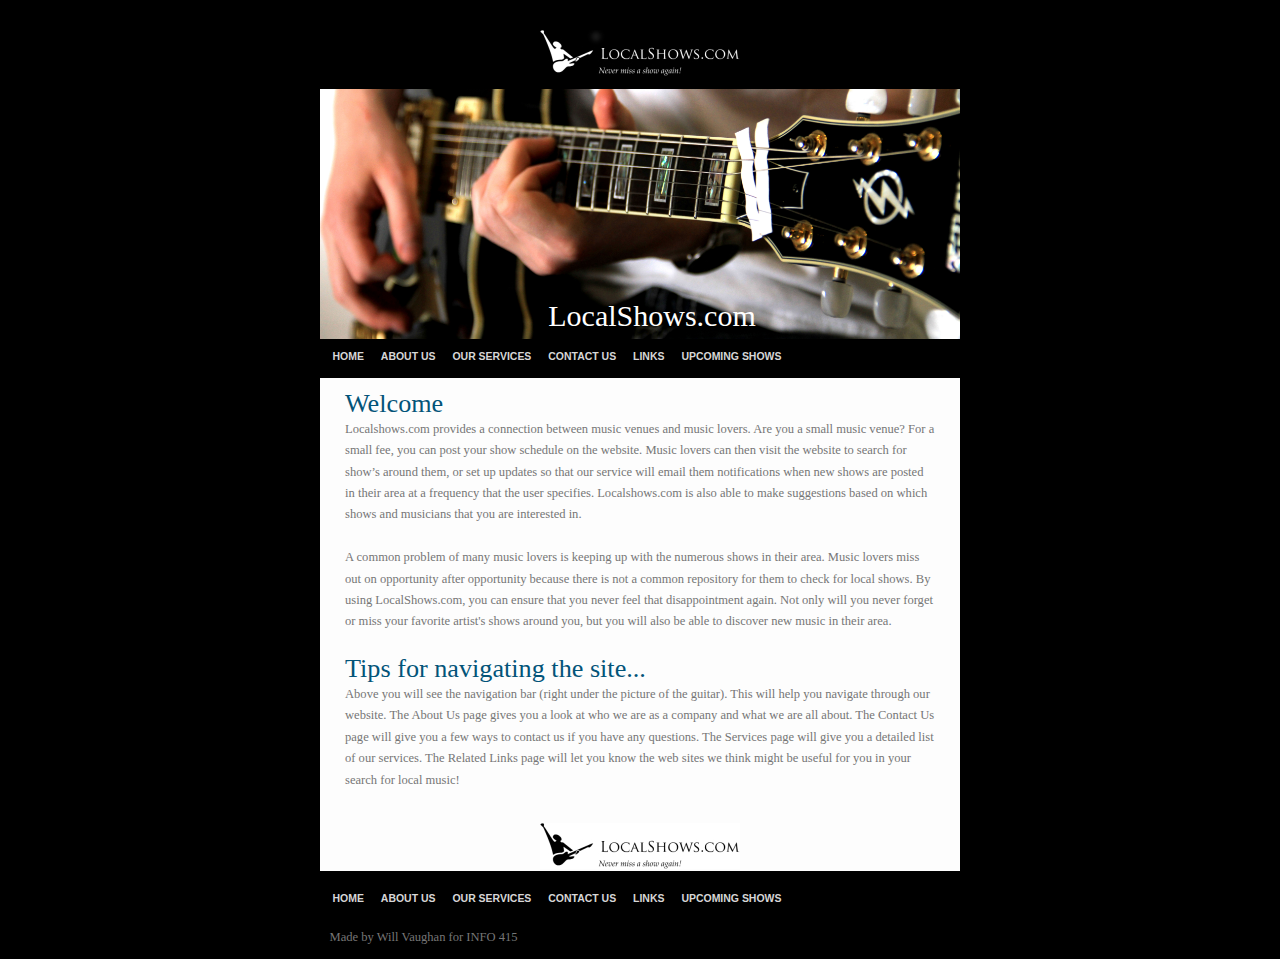
<file: index.html>
<!DOCTYPE html PUBLIC "-//W3C//DTD XHTML 1.0 Strict//EN"
"http://www.w3.org/TR/xhtml1/DTD/xhtml1-strict.dtd">


<html xmlns="http://www.w3.org/1999/xhtml" lang="en" xml:lang="en">
<head>
<title>LocalGreenvilleShows.com</title>
<meta http-equiv="Content-Type" content="text/html; charset=utf-8" />

<link rel="stylesheet" type="text/css" href="css.css" media="screen" />
</head>

<body>

<div id="container"> 
  <p align=center><img src="logo_top.jpg"></p>
  <div id="header">
    <div class="headtitle">LocalShows.com</div>
  </div>

  <div id="menu"> 
    <ul>
      <li><a href="http://wvaughansc.github.io/index.html" title="">HOME</a></li>
      <li><a href="http://wvaughansc.github.io/aboutus.html" title="">ABOUT US</a></li>
      <li><a href="http://wvaughansc.github.io/services.html" title="">OUR SERVICES</a></li>
      <li><a href="http://wvaughansc.github.io/contactus.html" title="">CONTACT US</a></li>
      <li><a href="http://wvaughansc.github.io/relatedlinks.html" title="">LINKS</a></li>
      <li><a href="http://wvaughansc.github.io/shows.html" title="">UPCOMING SHOWS</a></li>

    </ul>
  </div>


  <div id="content">      
    <div id="insidecontent"> <br>
        
      <h1>Welcome</h1>

      <p>
	  Localshows.com provides a connection between music venues and music lovers. Are you a small music venue? For a small fee, you can post your show schedule on the website. Music lovers can then visit the website to search for show’s around them, or set up updates so that our service will email them notifications when new shows are posted in their area at a frequency that the user specifies. Localshows.com is also able to make suggestions based on which shows and musicians that you are interested in. 
<br><br>
          A common problem of many music lovers is keeping up with the numerous shows in their area. Music lovers miss out on opportunity after opportunity because there is not a common repository for them to check for local shows. By using LocalShows.com, you can ensure that you never feel that disappointment again. Not only will you never forget or miss your favorite artist's shows around you, but you will also be able to discover new music in their area. 

	 <br><br>
	  </p>
	        <h1>Tips for navigating the site...</h1>

      <p>
	  Above you will see the navigation bar (right under the picture of the guitar). This will help you navigate through our website. The About Us page gives you a look at who we are as a company and what we are all about. The Contact Us page will give you a few ways to contact us if you have any questions. The Services page will give you a detailed list of our services. The Related Links page will let you know the web sites we think might be useful for you in your search for local music!
	 <br><br>
	  </p>
    </div>
    <div style="clear: both;"></div>
           <p align=center><img src="logo.jpg"></p>
  </div>
    
  <div id="menu"> 
    <ul>
      <li><a href="http://wvaughansc.github.io/index.html" title="">HOME</a></li>
      <li><a href="http://wvaughansc.github.io/aboutus.html" title="">ABOUT US</a></li>
      <li><a href="http://wvaughansc.github.io/services.html" title="">OUR SERVICES</a></li>
      <li><a href="http://wvaughansc.github.io/contactus.html" title="">CONTACT US</a></li>
      <li><a href="http://wvaughansc.github.io/relatedlinks.html" title="">LINKS</a></li>
      <li><a href="http://wvaughansc.github.io/shows.html" title="">UPCOMING SHOWS</a></li>
    </ul>
  </div>    
    
  <div id="footer"> <span>Made by Will Vaughan for INFO 415  </span> 
  </div>

</div>
</body>
</html>
</file>
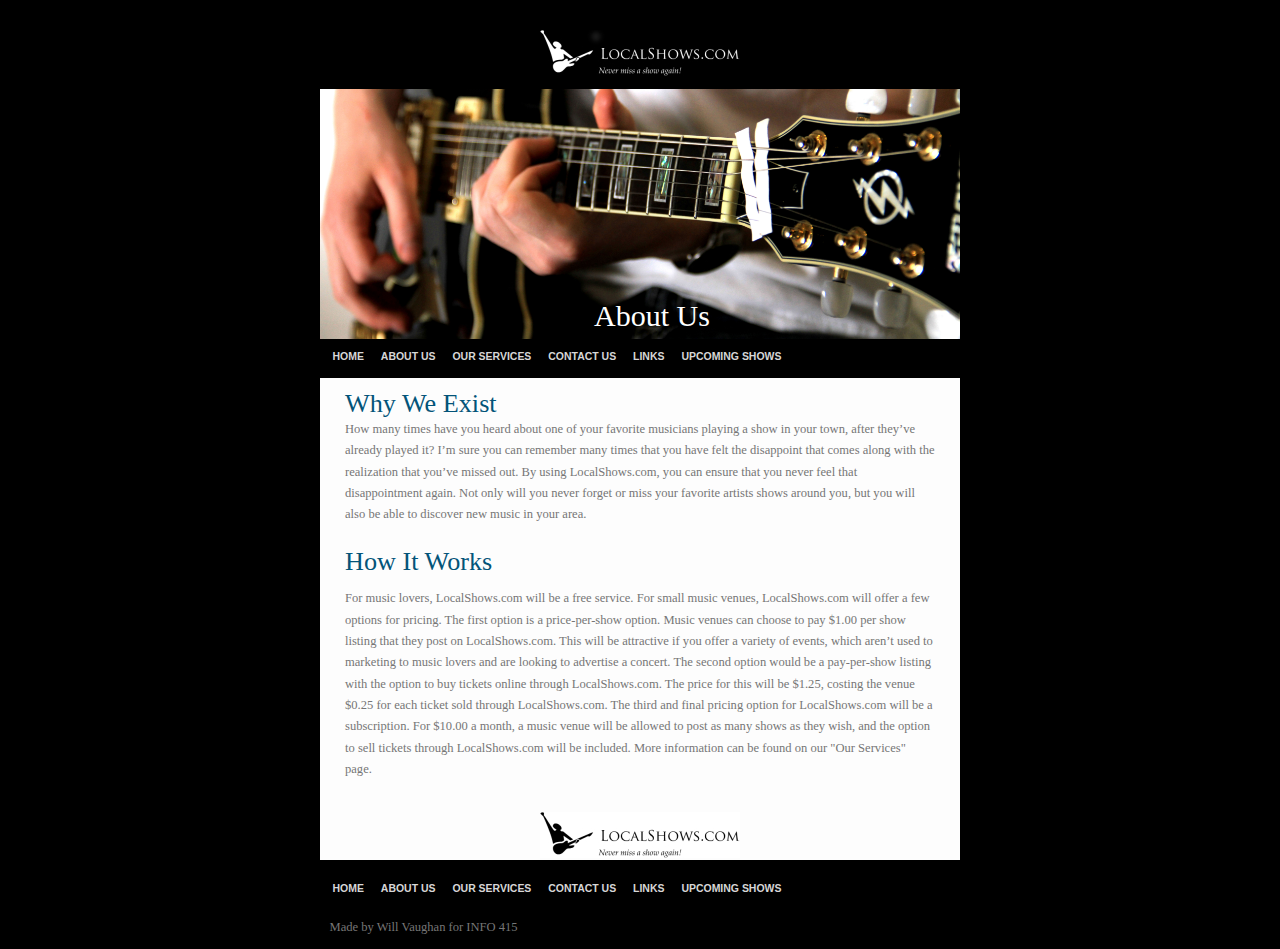
<file: aboutus.html>
<!DOCTYPE html PUBLIC "-//W3C//DTD XHTML 1.0 Strict//EN"
"http://www.w3.org/TR/xhtml1/DTD/xhtml1-strict.dtd">


<html xmlns="http://www.w3.org/1999/xhtml" lang="en" xml:lang="en">
<head>
<title>LocalShows.com</title>
<meta http-equiv="Content-Type" content="text/html; charset=utf-8" />

<link rel="stylesheet" type="text/css" href="css.css" media="screen" />
</head>

<body>

<div id="container"> 

  <p align=center><img src="logo_top.jpg"></p>    
    
  <div id="header">  
    <div class="headtitle">About Us</div>
  </div>

  <div id="menu"> 
    <ul>
      <li><a href="http://wvaughansc.github.io/index.html" title="">HOME</a></li>
      <li><a href="http://wvaughansc.github.io/aboutus.html" title="">ABOUT US</a></li>
      <li><a href="http://wvaughansc.github.io/services.html" title="">OUR SERVICES</a></li>
      <li><a href="http://wvaughansc.github.io/contactus.html" title="">CONTACT US</a></li>
      <li><a href="http://wvaughansc.github.io/relatedlinks.html" title="">LINKS</a></li>
      <li><a href="http://wvaughansc.github.io/shows.html" title="">UPCOMING SHOWS</a></li>
    </ul>
  </div>


  <div id="content"> 
    <div id="insidecontent"> <br>
      <h1>Why We Exist</h1>

      <p>
	  How many times have you heard about one of your favorite musicians playing a show in your town, after they’ve already played it? I’m sure you can remember many times that you have felt the disappoint that comes along with the realization that you’ve missed out. By using LocalShows.com, you can ensure that you never feel that disappointment again. Not only will you never forget or miss your favorite artists shows around you, but you will also be able to discover new music in your area.           
	 <br><br>
	  </p>
	        <h1>How It Works</h1>
            <br>
      <p>
	  
	For music lovers, LocalShows.com will be a free service. For small music venues, LocalShows.com will offer a few options for pricing. The first option is a price-per-show option. Music venues can choose to pay $1.00 per show listing that they post on LocalShows.com. This will be attractive if you offer a variety of events, which aren’t used to marketing to music lovers and are looking to advertise a concert. The second option would be a pay-per-show listing with the option to buy tickets online through LocalShows.com. The price for this will be $1.25, costing the venue $0.25 for each ticket sold through LocalShows.com. The third and final pricing option for LocalShows.com will be a subscription. For $10.00 a month, a music venue will be allowed to post as many shows as they wish, and the option to sell tickets through LocalShows.com will be included.  More information can be found on our "Our Services" page.
	 <br><br>
	  </p>
    </div>
    <div style="clear: both;"></div>
      
           <p align=center><img src="logo.jpg"></p> 
  </div>
  
  <div id="menu"> 
    <ul>
      <li><a href="http://wvaughansc.github.io/index.html" title="">HOME</a></li>
      <li><a href="http://wvaughansc.github.io/aboutus.html" title="">ABOUT US</a></li>
      <li><a href="http://wvaughansc.github.io/services.html" title="">OUR SERVICES</a></li>
      <li><a href="http://wvaughansc.github.io/contactus.html" title="">CONTACT US</a></li>
      <li><a href="http://wvaughansc.github.io/relatedlinks.html" title="">LINKS</a></li>
      <li><a href="http://wvaughansc.github.io/shows.html" title="">UPCOMING SHOWS</a></li>
    </ul>
  </div>
    
  <div id="footer"> <span>Made by Will Vaughan for INFO 415  </span> 
  </div>

</div>
</body>
</html>
</file>
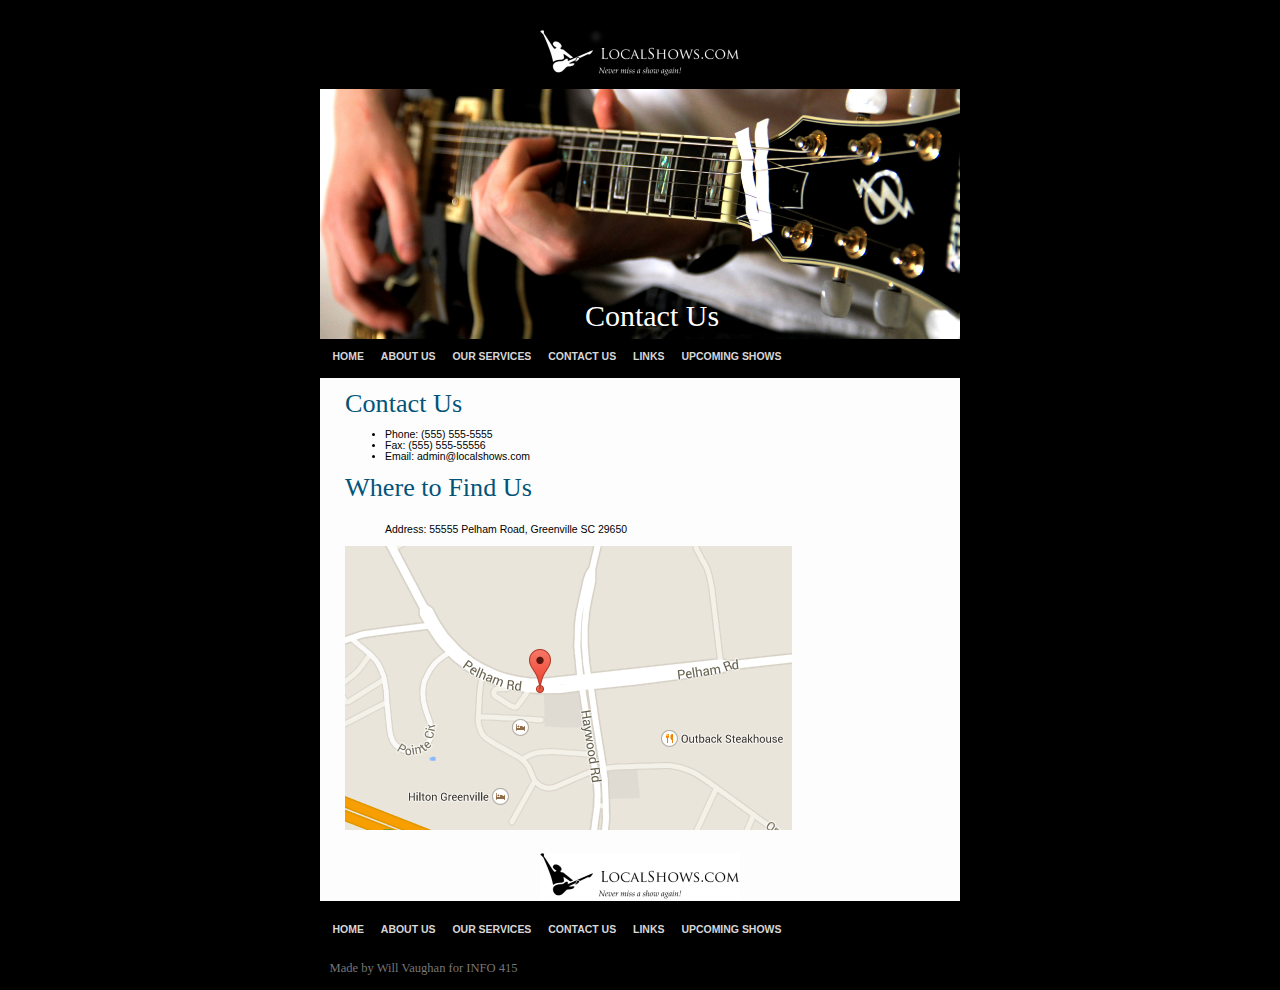
<file: contactus.html>
<!DOCTYPE html PUBLIC "-//W3C//DTD XHTML 1.0 Strict//EN"
"http://www.w3.org/TR/xhtml1/DTD/xhtml1-strict.dtd">


<html xmlns="http://www.w3.org/1999/xhtml" lang="en" xml:lang="en">
<head>
<title>LocalShows.com</title>
<meta http-equiv="Content-Type" content="text/html; charset=utf-8" />

<link rel="stylesheet" type="text/css" href="css.css" media="screen" />
</head>

<body>

<div id="container"> 
  <p align=center><img src="logo_top.jpg"></p>
  <div id="header">
    <div class="headtitle">Contact Us</div>
  </div>

  <div id="menu"> 
    <ul>
      <li><a href="http://wvaughansc.github.io/index.html" title="">HOME</a></li>
      <li><a href="http://wvaughansc.github.io/aboutus.html" title="">ABOUT US</a></li>
      <li><a href="http://wvaughansc.github.io/services.html" title="">OUR SERVICES</a></li>
      <li><a href="http://wvaughansc.github.io/contactus.html" title="">CONTACT US</a></li>
      <li><a href="http://wvaughansc.github.io/relatedlinks.html" title="">LINKS</a></li>
      <li><a href="http://wvaughansc.github.io/shows.html" title="">UPCOMING SHOWS</a></li>
    </ul>
  </div>


  <div id="content"> 
    <div id="insidecontent"> <br>
      <h1>Contact Us</h1>

      <p>
	       <ul>
                <li>Phone: (555) 555-5555</li>
                <li>Fax: (555) 555-55556</li>
                <li>Email: admin@localshows.com</li>
        
            </ul>      
	 
	  </p>
	        <h1>Where to Find Us</h1>
            <br>
      <p>
	       <ul>Address: 55555 Pelham Road, Greenville SC 29650</ul>

            <img src="map.png">
	 <br><br>
	  </p>
    </div>
    <div style="clear: both;"></div>
    
     <p align=center><img src="logo.jpg"></p>    
  </div>

  <div id="menu"> 
    <ul>
      <li><a href="http://wvaughansc.github.io/index.html" title="">HOME</a></li>
      <li><a href="http://wvaughansc.github.io/aboutus.html" title="">ABOUT US</a></li>
      <li><a href="http://wvaughansc.github.io/services.html" title="">OUR SERVICES</a></li>
      <li><a href="http://wvaughansc.github.io/contactus.html" title="">CONTACT US</a></li>
      <li><a href="http://wvaughansc.github.io/relatedlinks.html" title="">LINKS</a></li>
      <li><a href="http://wvaughansc.github.io/shows.html" title="">UPCOMING SHOWS</a></li>
    </ul>
  </div>    
    
  <div id="footer"> <span>Made by Will Vaughan for INFO 415  </span> 
  </div>

</div>
</body>
</html>
</file>
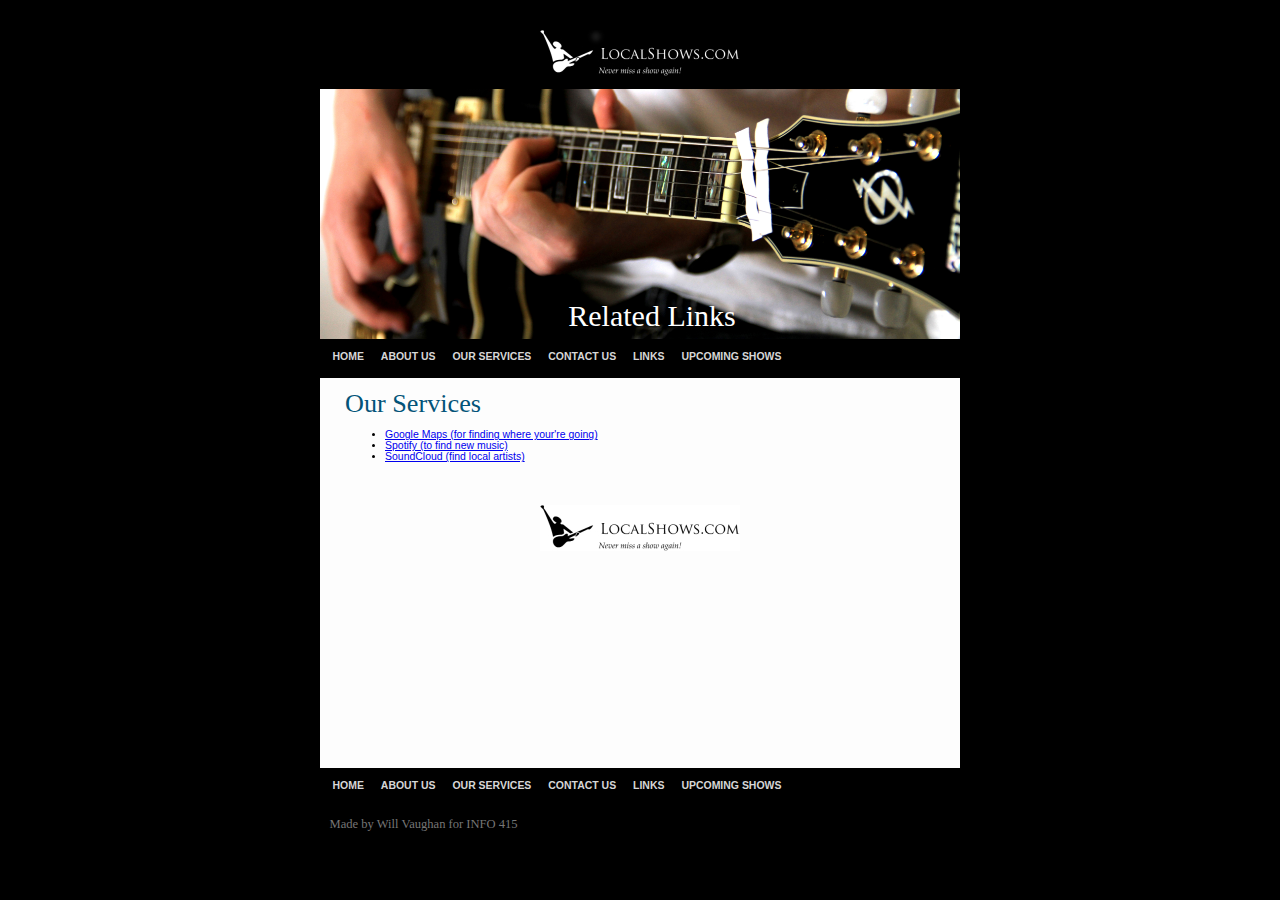
<file: relatedlinks.html>
<!DOCTYPE html PUBLIC "-//W3C//DTD XHTML 1.0 Strict//EN"
"http://www.w3.org/TR/xhtml1/DTD/xhtml1-strict.dtd">


<html xmlns="http://www.w3.org/1999/xhtml" lang="en" xml:lang="en">
<head>
<title>LocalShows.com</title>
<meta http-equiv="Content-Type" content="text/html; charset=utf-8" />

<link rel="stylesheet" type="text/css" href="css.css" media="screen" />
</head>

<body>

<div id="container"> 
  <p align=center><img src="logo_top.jpg"></p>
  <div id="header">
    <div class="headtitle">Related Links</div>
  </div>

  <div id="menu"> 
    <ul>
      <li><a href="http://wvaughansc.github.io/index.html" title="">HOME</a></li>
      <li><a href="http://wvaughansc.github.io/aboutus.html" title="">ABOUT US</a></li>
      <li><a href="http://wvaughansc.github.io/services.html" title="">OUR SERVICES</a></li>
      <li><a href="http://wvaughansc.github.io/contactus.html" title="">CONTACT US</a></li>
      <li><a href="http://wvaughansc.github.io/relatedlinks.html" title="">LINKS</a></li>
      <li><a href="http://wvaughansc.github.io/shows.html" title="">UPCOMING SHOWS</a></li>
    </ul>
  </div>


  <div id="content"> 
    <div id="insidecontent"> <br>
      <h1>Our Services</h1>

      <p>
	       <ul>
                <li><a href="http://www.maps.google.com">Google Maps (for finding where your're going)</a></li> 
                <li><a href="http://www.spotify.com">Spotify (to find new music)</a></li>
                <li><a href="http://www.soundcloud.com">SoundCloud (find local artists)</a></li>
           </ul>      
	 
	  </p>

	 <br><br>
	  </p>
    </div>
    <div style="clear: both;"></div>
         <p align=center><img src="logo.jpg"></p>
  </div>

  <div id="menu"> 
    <ul>
      <li><a href="http://wvaughansc.github.io/index.html" title="">HOME</a></li>
      <li><a href="http://wvaughansc.github.io/aboutus.html" title="">ABOUT US</a></li>
      <li><a href="http://wvaughansc.github.io/services.html" title="">OUR SERVICES</a></li>
      <li><a href="http://wvaughansc.github.io/contactus.html" title="">CONTACT US</a></li>
      <li><a href="http://wvaughansc.github.io/relatedlinks.html" title="">LINKS</a></li>
      <li><a href="http://wvaughansc.github.io/shows.html" title="">UPCOMING SHOWS</a></li>
    </ul>
  </div>
    
  <div id="footer"> <span>Made by Will Vaughan for INFO 415  </span> 
  </div>

</div>
</body>
</html>
</file>
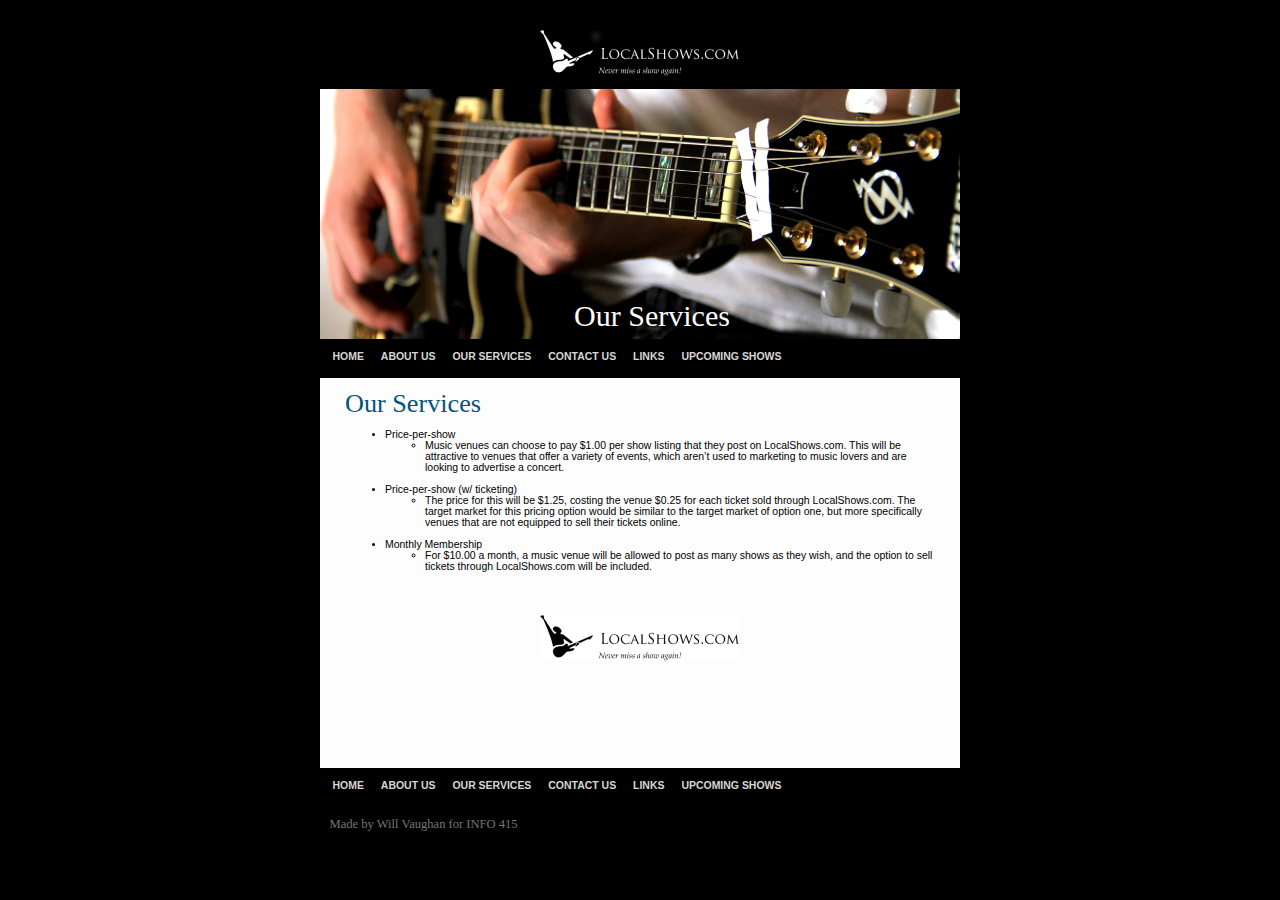
<file: services.html>
<!DOCTYPE html PUBLIC "-//W3C//DTD XHTML 1.0 Strict//EN"
"http://www.w3.org/TR/xhtml1/DTD/xhtml1-strict.dtd">


<html xmlns="http://www.w3.org/1999/xhtml" lang="en" xml:lang="en">
<head>
<title>LocalShows.com</title>
<meta http-equiv="Content-Type" content="text/html; charset=utf-8" />

<link rel="stylesheet" type="text/css" href="css.css" media="screen" />
</head>

<body>

<div id="container"> 
  <p align=center><img src="logo_top.jpg"></p>
  <div id="header">
    <div class="headtitle">Our Services</div>
  </div>

  <div id="menu"> 
    <ul>
      <li><a href="http://wvaughansc.github.io/index.html" title="">HOME</a></li>
      <li><a href="http://wvaughansc.github.io/aboutus.html" title="">ABOUT US</a></li>
      <li><a href="http://wvaughansc.github.io/services.html" title="">OUR SERVICES</a></li>
      <li><a href="http://wvaughansc.github.io/contactus.html" title="">CONTACT US</a></li>
      <li><a href="http://wvaughansc.github.io/relatedlinks.html" title="">LINKS</a></li>
      <li><a href="http://wvaughansc.github.io/shows.html" title="">UPCOMING SHOWS</a></li>
    </ul>
  </div>


  <div id="content"> 
    <div id="insidecontent"> <br>
        
      <h1>Our Services</h1>

      <p>
	       <ul>
                <li>Price-per-show
                        <br>
                        <ul><li>Music venues can choose to pay $1.00 per show listing that they post on LocalShows.com. This will be                                         attractive to venues that offer a variety of events, which aren’t used to marketing to music lovers and are                                 looking to advertise a concert.</li>
                        </ul>
                        
                </li>
                <br>
                <li>Price-per-show (w/ ticketing)
                    <ul>
                        <li>The price for this will be $1.25, costing the venue $0.25 for each ticket sold through LocalShows.com. The                                   target market for this pricing option would be similar to the target market of option one, but more specifically                             venues that are not equipped to sell their tickets online. </li>
                    </ul>
                </li>
                <br>
                <li>Monthly Membership
                    <ul>
                        <li>For $10.00 a month, a music venue will be allowed to post as many shows as they wish, and the option to sell                                 tickets through LocalShows.com will be included.  </li>
                    </ul>
                </li>

        
            </ul>      
	 
	  </p>

	 <br><br>
	  </p>
    </div>
    <div style="clear: both;"></div>
         <p align=center><img src="logo.jpg"></p>
  </div>

  <div id="menu"> 
    <ul>
      <li><a href="http://wvaughansc.github.io/index.html" title="">HOME</a></li>
      <li><a href="http://wvaughansc.github.io/aboutus.html" title="">ABOUT US</a></li>
      <li><a href="http://wvaughansc.github.io/services.html" title="">OUR SERVICES</a></li>
      <li><a href="http://wvaughansc.github.io/contactus.html" title="">CONTACT US</a></li>
      <li><a href="http://wvaughansc.github.io/relatedlinks.html" title="">LINKS</a></li>
      <li><a href="http://wvaughansc.github.io/shows.html" title="">UPCOMING SHOWS</a></li>
    </ul>
  </div>
    
  <div id="footer"> <span> Made by Will Vaughan for INFO 415  </span> 
  </div>

</div>
</body>
</html>
</file>
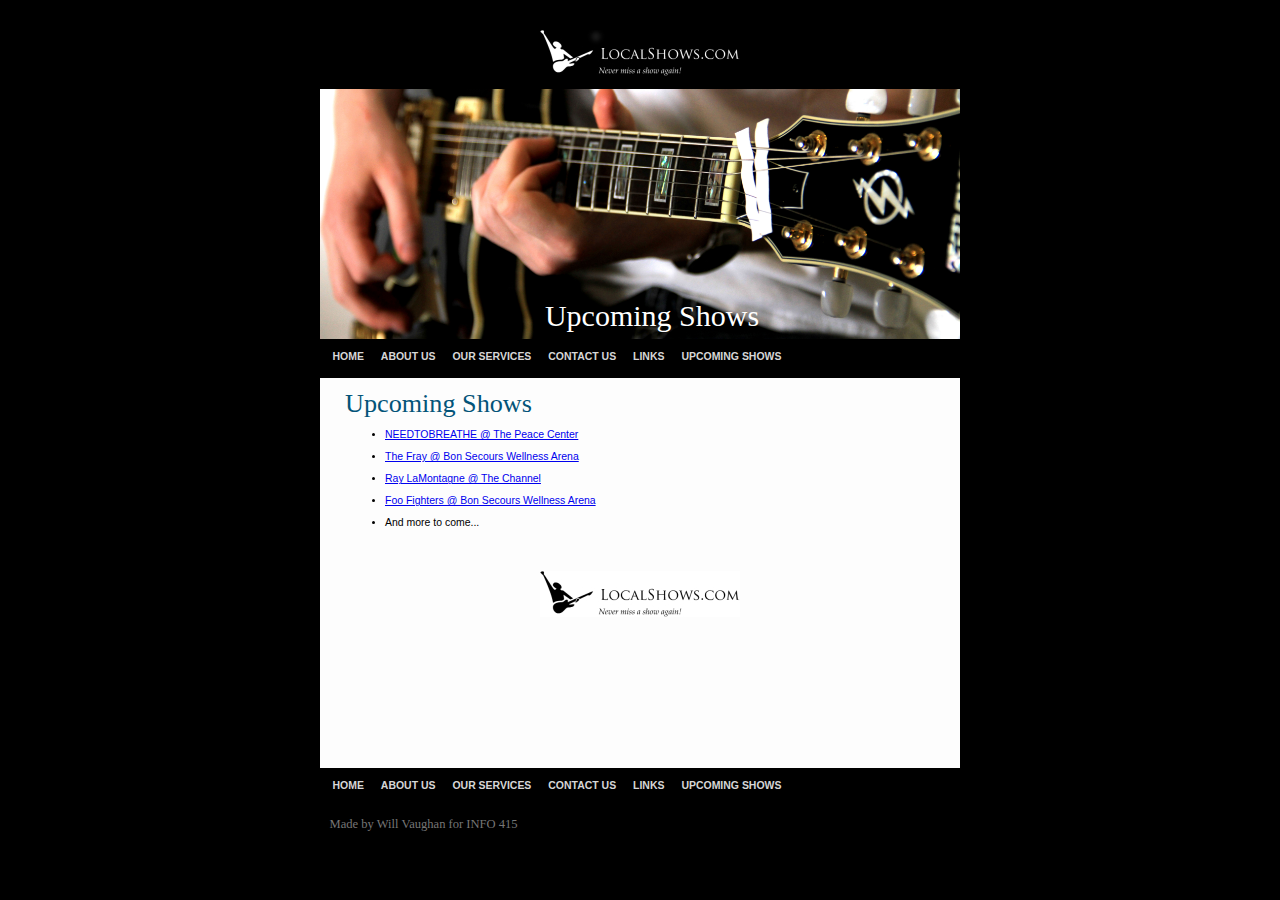
<file: shows.html>
<!DOCTYPE html PUBLIC "-//W3C//DTD XHTML 1.0 Strict//EN"
"http://www.w3.org/TR/xhtml1/DTD/xhtml1-strict.dtd">


<html xmlns="http://www.w3.org/1999/xhtml" lang="en" xml:lang="en">
<head>
<title>LocalShows.com</title>
<meta http-equiv="Content-Type" content="text/html; charset=utf-8" />

<link rel="stylesheet" type="text/css" href="css.css" media="screen" />
</head>

<body>

<div id="container"> 
  <p align=center><img src="logo_top.jpg"></p>
  <div id="header">
    <div class="headtitle">Upcoming Shows</div>
  </div>

  <div id="menu"> 
    <ul>
      <li><a href="http://wvaughansc.github.io/index.html" title="">HOME</a></li>
      <li><a href="http://wvaughansc.github.io/aboutus.html" title="">ABOUT US</a></li>
      <li><a href="http://wvaughansc.github.io/services.html" title="">OUR SERVICES</a></li>
      <li><a href="http://wvaughansc.github.io/contactus.html" title="">CONTACT US</a></li>
      <li><a href="http://wvaughansc.github.io/relatedlinks.html" title="">LINKS</a></li>
      <li><a href="http://wvaughansc.github.io/shows.html" title="">UPCOMING SHOWS</a></li>
    </ul>
  </div>


  <div id="content"> 
    <div id="insidecontent"> <br>
        
      <h1>Upcoming Shows</h1>

      <p>
	       <ul>
                <li><a href="http://www.needtobreathe.com">NEEDTOBREATHE @ The Peace Center</a></li>
                <br>
                <li><a href="http://www.thefray.com">The Fray @ Bon Secours Wellness Arena</a></li>
                <br>
                <li><a href="http://www.raylamontagne.com">Ray LaMontagne @ The Channel</a></li>
                <br>
                <li><a href="http://www.foofighters.com">Foo Fighters @ Bon Secours Wellness Arena</a></li>
                <br>
                <li>And more to come...</li>
          </ul>      
	 
	  </p>

	 <br><br>
	  </p>
    </div>
    <div style="clear: both;"></div>
         <p align=center><img src="logo.jpg"></p>
  </div>

  <div id="menu"> 
    <ul>
      <li><a href="http://wvaughansc.github.io/index.html" title="">HOME</a></li>
      <li><a href="http://wvaughansc.github.io/aboutus.html" title="">ABOUT US</a></li>
      <li><a href="http://wvaughansc.github.io/services.html" title="">OUR SERVICES</a></li>
      <li><a href="http://wvaughansc.github.io/contactus.html" title="">CONTACT US</a></li>
      <li><a href="http://wvaughansc.github.io/relatedlinks.html" title="">LINKS</a></li>
      <li><a href="http://wvaughansc.github.io/shows.html" title="">UPCOMING SHOWS</a></li>
    </ul>
  </div>
    
  <div id="footer"> <span> Made by Will Vaughan for INFO 415  </span> 
  </div>

</div>
</body>
</html>
</file>
<file: css.css>
body
{
	font-size:       65.5%; 
	margin:          0;
	padding:         10;
	background-color: #000;
	font-family:     'lucida grande', arial, tahoma, sans-serif;
}

#container
{
	margin:          0 auto;
	padding-top:20px;
	width:           683px;
	position:        relative;
	background-color:  #000;
}

#header
{
	margin:          0 auto;
	width:           640px;
	height:          250px;
    text-align: center;
	background:      transparent url('header.jpg'); 
    background-size: 640px 250px;
    background-repeat: no-repeat;
}

.headtitle
{
	position:        relative;
	font-family:     Lucida Sans Unicode;
	font-size:       30px;
	color:           #fff;
	top:             210px;
	left:            12px;
}

#menu
{
	margin:          0 20px;
	height:          29px;
	padding:         5px 0;
}

#menu ul
{
	margin:          0;
	padding:         7px;

	height:          29px;
}

#menu ul li
{
	list-style:      none;
	display:         inline;
}

#menu ul li a:link, #menu ul li a:active, #menu ul li a:visited
{
	color:           rgba(255, 255, 255, 0.85);	
	padding:         10px 7px 10px 7px;
	font-size:       1em;

	font-family:     'lucida grande', arial, sans-serif;
	font-weight:     bold;
	text-decoration: none;
}

#menu ul li a:hover
{
	background-color:   #6A7919;
	color:           #FDFDFD;
}


#content
{
	min-height:      390px;
	width:           640px;
	margin:          0 auto;
	background-color:#FDFDFD;
}

#insidecontent
{
	float:           left;
	padding-left:    25px;
	padding-right:    25px;
	width:           auto;
}

#insidecontent p
{
	margin:          0;
	color:           #767676;
	font-family:     Tahoma;
	font-size:       1.2em;
	line-height:     170%;
}




h1
{
	margin:          0;
	font-weight:     normal;
	color:           rgb(3, 84, 121);
	font-size:       2.5em;
	font-family:Times;
}

h2
{
	margin:          0;
	display:         inline;
	position:        relative;
	top:             -1.5em;
	left:            2em;
	font-size:       1.8em;
	font-weight:     normal;
	color:           #94c258;
}

h3
{
	margin:          0;
	font-size:       1.5em;
	font-weight:     normal;
	color:           #94C258;
}

#footer
{
	margin:          0 auto;
	width:           641px;
	height:          39px;

}

#footer span
{
	display:         block;
	position:        relative;
	font-family:    Tahoma;
	font-size:       1.2em;
	padding:         10px;
	color:           #767676;
}
</file>
